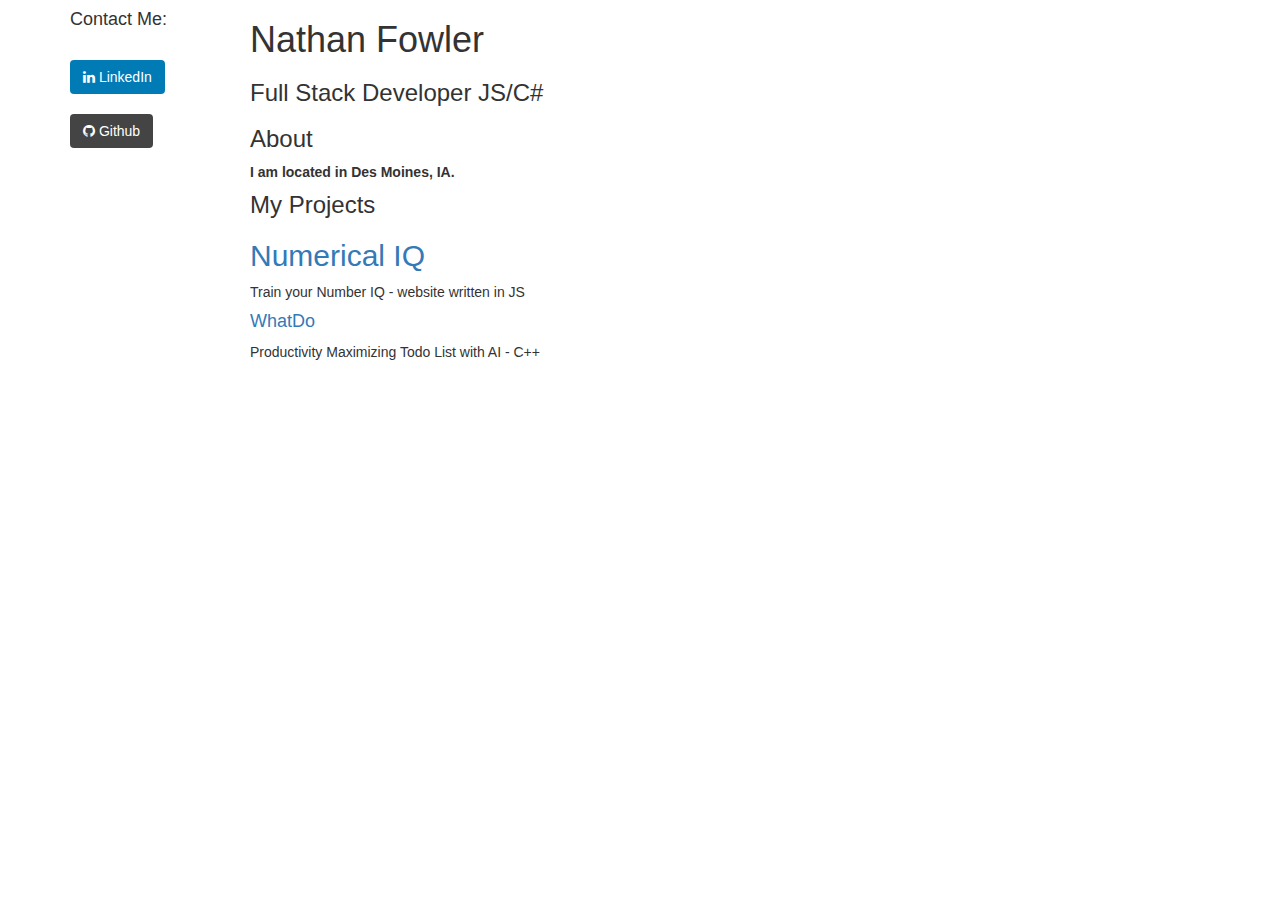
<file: index.html>
<!DOCTYPE HTML>
<html>
  <head>
    <link rel="stylesheet" href="css/main.css" type="text/css">
    <title> Nathan Fowler</title>
    <meta charset="utf-8">
    <meta name="viewport" content="width=device-width, initial-scale=1">
    <link href="https://fonts.googleapis.com/css?family=Muli" rel="stylesheet">
    <link rel="stylesheet" href="https://maxcdn.bootstrapcdn.com/bootstrap/3.3.7/css/bootstrap.min.css" integrity="sha384-BVYiiSIFeK1dGmJRAkycuHAHRg32OmUcww7on3RYdg4Va+PmSTsz/K68vbdEjh4u" crossorigin="anonymous">
  </head>
  <body class="container">
    <div class="row">
      <div class="links col-md-2 col-sm-12 col-xs-12" >
        <div class= "palette"><h4 >Contact Me: </h4></div>
        <div class= "palette"><a type="button" class="btn btn-linkedin" href="https://www.linkedin.com/in/nrfowler" > <span class="fa-linkedin"> LinkedIn</span>  </a></div>
        <div class= "palette"><a type="button" class="btn btn-github" href="https://www.github.com/nrfowler" > <span class="fa-github"> Github</span>  </a></div>

      </div>
      <div class="main">
        <header class="col-md-10 col-sm-10 row">
          <div class="title col-md-7">
            <h1> Nathan Fowler </h1>
            <h3> Full Stack Developer JS/C# </h3>
          </div>
        </header>
        <section class="profile col-md-10 col-sm-10 row">
          <div class = "row bio" >
            
            
              <div class="col-md-10 col-sm-10 col-xs-12">
                <h3>About</h3>
                <p>
                <b>I am located in Des Moines, IA. </b>
                </p>
               
            </div>
            <div style = "display:none" class = "col-md-7 col-sm-7 col-xs-12">
              <h3>My Software Education</h3>
              <h4>Iowa State University</h4>
              <em class="hoffset"> Adv. Prg. Techniques, Database Management, Software Dev. Practices, Discrete Math, C, C++, Android </em>
               <h4>Cook Systems Java Full Stack Development Bootcamp, Sep. 2016</h4>
               <em class="hoffset" > Java, Spring MVC, AngularJS, PostgreSQL</em>
              <h4>Udacity Full Stack Nanodegree Aug. 2017</h4>
                <em class="hoffset"> Python, Linux, KnockoutJS, Google Cloud/API</em>
              
          
          </div>
          </div>
          <h3 > My Projects</h3>
          <div  class="work">
             <!--
            <div class = "project col-md-2 col-sm-2 col-xs-5">
              <a href="http://www.channit.com" >
                <img src="images/channit.png" alt="image">
                <h4>channit.com</h4>
              </a>
              <p>A combo of 4chan/reddit - Python, Google App Engine</p>
            </div>
           
            <div class = "project col-md-2 col-sm-2 col-xs-5">
              <a href="http://4waychess.com" >
                <img src="images/4way.png"  alt="image">
                <h4>4waychess.com</h4>
              </a>
              <p>Angular, Webpack, Firebase</p>
            </div>
          -->
                            <h2><a href="https://numericaliq.com" >Numerical IQ</a></h4>
              <p>Train your Number IQ - website written in JS</p>

              <h4><a href="http://github.com/nrfowler/whatdo" >WhatDo</a></h4>
              <p>Productivity Maximizing Todo List with AI - C++</p>

              

          </div>
        </section>
      </div>
    </div>
  </body>
</html>
</file>
<file: css/main.css>
@import url(https://maxcdn.bootstrapcdn.com/font-awesome/4.5.0/css/font-awesome.min.css);
[class*="fa-"]:before {
  font-family: 'FontAwesome', sans-serif;
}
.btn-facebook{color:#fff;background-color:#3b5998;border-color:rgba(0,0,0,0.2)}.btn-facebook:focus,.btn-facebook.focus{color:#fff;background-color:#2d4373;border-color:rgba(0,0,0,0.2)}
.btn-facebook:hover{color:#fff;background-color:#2d4373;border-color:rgba(0,0,0,0.2)}
.btn-facebook:active,.btn-facebook.active,.open>.dropdown-toggle.btn-facebook{color:#fff;background-color:#2d4373;border-color:rgba(0,0,0,0.2)}.btn-facebook:active:hover,.btn-facebook.active:hover,.open>.dropdown-toggle.btn-facebook:hover,.btn-facebook:active:focus,.btn-facebook.active:focus,.open>.dropdown-toggle.btn-facebook:focus,.btn-facebook:active.focus,.btn-facebook.active.focus,.open>.dropdown-toggle.btn-facebook.focus{color:#fff;background-color:#23345a;border-color:rgba(0,0,0,0.2)}
.btn-facebook:active,.btn-facebook.active,.open>.dropdown-toggle.btn-facebook{background-image:none}
.btn-facebook.disabled,.btn-facebook[disabled],fieldset[disabled] .btn-facebook,.btn-facebook.disabled:hover,.btn-facebook[disabled]:hover,fieldset[disabled] .btn-facebook:hover,.btn-facebook.disabled:focus,.btn-facebook[disabled]:focus,fieldset[disabled] .btn-facebook:focus,.btn-facebook.disabled.focus,.btn-facebook[disabled].focus,fieldset[disabled] .btn-facebook.focus,.btn-facebook.disabled:active,.btn-facebook[disabled]:active,fieldset[disabled] .btn-facebook:active,.btn-facebook.disabled.active,.btn-facebook[disabled].active,fieldset[disabled] .btn-facebook.active{background-color:#3b5998;border-color:rgba(0,0,0,0.2)}
.btn-facebook .badge{color:#3b5998;background-color:#fff}
.btn-github{color:#fff;background-color:#444;border-color:rgba(0,0,0,0.2)}.btn-github:focus,.btn-github.focus{color:#fff;background-color:#2b2b2b;border-color:rgba(0,0,0,0.2)}
.btn-github:hover{color:#fff;background-color:#2b2b2b;border-color:rgba(0,0,0,0.2)}
.btn-github:active,.btn-github.active,.open>.dropdown-toggle.btn-github{color:#fff;background-color:#2b2b2b;border-color:rgba(0,0,0,0.2)}.btn-github:active:hover,.btn-github.active:hover,.open>.dropdown-toggle.btn-github:hover,.btn-github:active:focus,.btn-github.active:focus,.open>.dropdown-toggle.btn-github:focus,.btn-github:active.focus,.btn-github.active.focus,.open>.dropdown-toggle.btn-github.focus{color:#fff;background-color:#191919;border-color:rgba(0,0,0,0.2)}
.btn-github:active,.btn-github.active,.open>.dropdown-toggle.btn-github{background-image:none}
.btn-github.disabled,.btn-github[disabled],fieldset[disabled] .btn-github,.btn-github.disabled:hover,.btn-github[disabled]:hover,fieldset[disabled] .btn-github:hover,.btn-github.disabled:focus,.btn-github[disabled]:focus,fieldset[disabled] .btn-github:focus,.btn-github.disabled.focus,.btn-github[disabled].focus,fieldset[disabled] .btn-github.focus,.btn-github.disabled:active,.btn-github[disabled]:active,fieldset[disabled] .btn-github:active,.btn-github.disabled.active,.btn-github[disabled].active,fieldset[disabled] .btn-github.active{background-color:#444;border-color:rgba(0,0,0,0.2)}
.btn-github .badge{color:#444;background-color:#fff}
.btn-linkedin{color:#fff;background-color:#007bb6;border-color:rgba(0,0,0,0.2)}.btn-linkedin:focus,.btn-linkedin.focus{color:#fff;background-color:#005983;border-color:rgba(0,0,0,0.2)}
.btn-linkedin:hover{color:#fff;background-color:#005983;border-color:rgba(0,0,0,0.2)}
.btn-linkedin:active,.btn-linkedin.active,.open>.dropdown-toggle.btn-linkedin{color:#fff;background-color:#005983;border-color:rgba(0,0,0,0.2)}.btn-linkedin:active:hover,.btn-linkedin.active:hover,.open>.dropdown-toggle.btn-linkedin:hover,.btn-linkedin:active:focus,.btn-linkedin.active:focus,.open>.dropdown-toggle.btn-linkedin:focus,.btn-linkedin:active.focus,.btn-linkedin.active.focus,.open>.dropdown-toggle.btn-linkedin.focus{color:#fff;background-color:#00405f;border-color:rgba(0,0,0,0.2)}
.btn-linkedin:active,.btn-linkedin.active,.open>.dropdown-toggle.btn-linkedin{background-image:none}
.btn-linkedin.disabled,.btn-linkedin[disabled],fieldset[disabled] .btn-linkedin,.btn-linkedin.disabled:hover,.btn-linkedin[disabled]:hover,fieldset[disabled] .btn-linkedin:hover,.btn-linkedin.disabled:focus,.btn-linkedin[disabled]:focus,fieldset[disabled] .btn-linkedin:focus,.btn-linkedin.disabled.focus,.btn-linkedin[disabled].focus,fieldset[disabled] .btn-linkedin.focus,.btn-linkedin.disabled:active,.btn-linkedin[disabled]:active,fieldset[disabled] .btn-linkedin:active,.btn-linkedin.disabled.active,.btn-linkedin[disabled].active,fieldset[disabled] .btn-linkedin.active{background-color:#007bb6;border-color:rgba(0,0,0,0.2)}
.btn-linkedin .badge{color:#007bb6;background-color:#fff}

header {
  display: -webkit-flex;
  display: flex;
  justify-content: space-between;
}



.links {
  display: -webkit-flex;
  display: flex;
  flex-direction: column;
}

.project {
  display: -webkit-flex;
  display: flex;
  flex-direction: column;
  align-items: center;
}
.bio p{
  margin-top: 0;
  margin-bottom: 0;
}
.project img{
  width: 100%;
  height: 123px;
  min-width: 100px;
}
.title.col-md-7{
  padding-left: 0;}


section h3 {
  margin-top: 10px;
}

.palette {
  margin: 0 10px 20px 0;
}
#logo {
  height: auto;
}

#logo-container {
  background-size: 150px 150px;
  width: 150px;
  height: 150px;
  background-image: url("../images/udacity_logo.png");
}
@media (max-width: 990px) {

}
@media (max-width: 767.5px) {


  .subbio{
    display: flex;
    flex-direction: column;
    align-items: center;
    text-align: justify;
    width: 100%;

  }

  .bio{
    display: flex;
    flex-direction: column;
    align-items: center;
  }
  #logo-container {
    background-size: 100px 100px;
    width: 100px;
    height: 100px;
    background-image: url("../images/udacity_logo.png");
  }

  .container {
    flex-direction: column;
  }
  header.row {
    display: flex;
    align-items: center;
    flex-direction: column;
  }

  section {
    text-align: center;
  }
  h1 {
    text-align: center;
  }

  h2 {
    text-align: center;
  }

}
@media (max-width: 550px) {


}
@media (max-width: 420px) {
  .btn-github {
    visibility: hidden;
    display: none;
  }
  .btn-facebook{
    visibility: hidden;
    display: none;
  }


}
</file>
